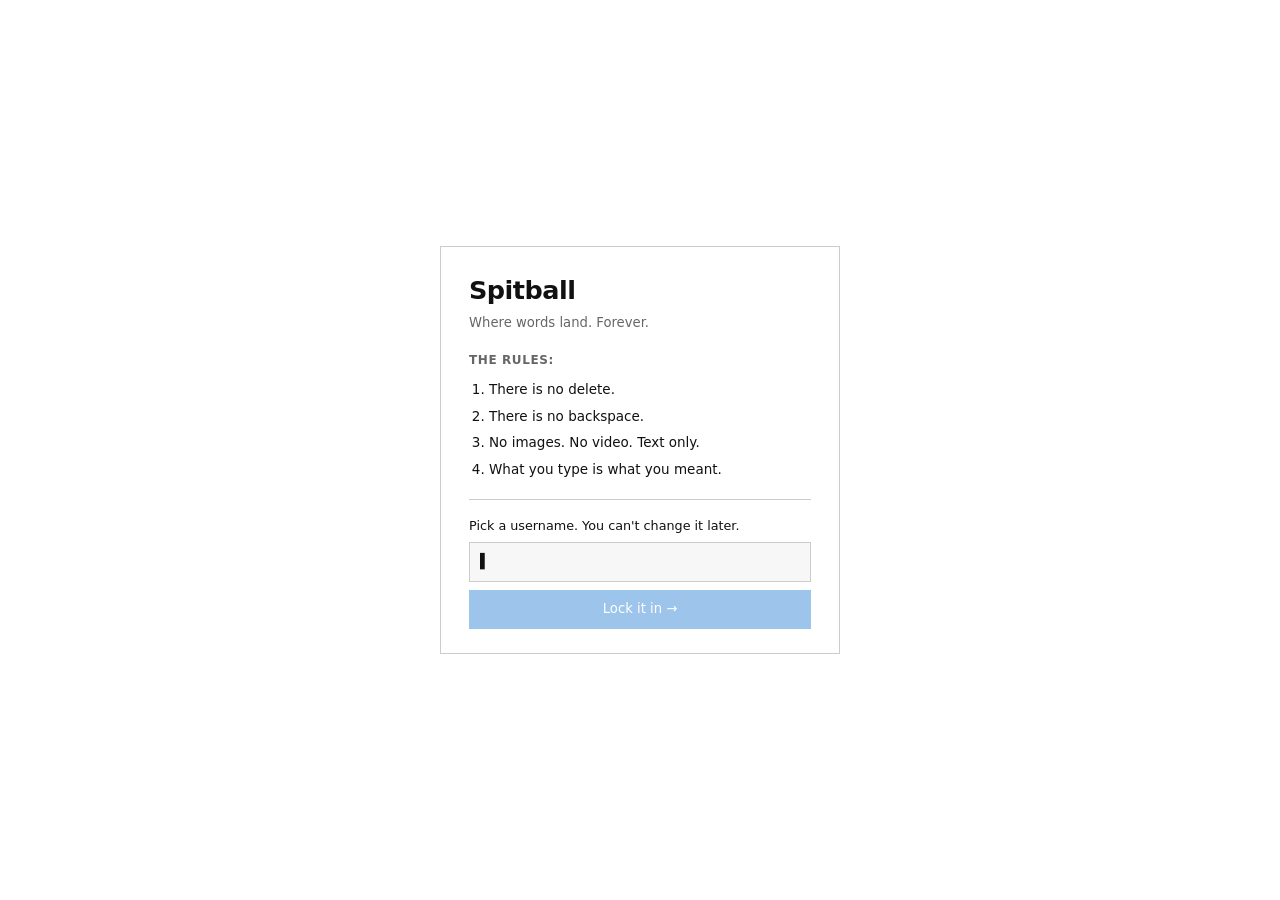
<file: index.html>
<!DOCTYPE html>
<html lang="en">
<head>
  <meta charset="UTF-8">
  <meta name="viewport" content="width=device-width, initial-scale=1.0">
  <title>repo-test</title>
  <link rel="stylesheet" href="style.css">
</head>
<body>

  <!-- Setup modal -->
  <div id="modal-setup" class="modal">
    <div class="modal-box">
      <h1 class="modal-title">Spitball</h1>
      <p class="modal-sub">Where words land. Forever.</p>

      <p class="rules-heading">The rules:</p>
      <ol class="rules-list">
        <li>There is no delete.</li>
        <li>There is no backspace.</li>
        <li>No images. No video. Text only.</li>
        <li>What you type is what you meant.</li>
      </ol>

      <hr>

      <label class="field-label" for="username-input-display">
        Pick a username. You can't change it later.
      </label>
      <div id="username-input-display" class="username-display">
        <span id="username-chars"></span><span class="cursor blink">▌</span>
      </div>
      <p id="username-feedback" class="field-error hidden"></p>
      <button id="btn-confirm-username" class="btn-submit" disabled>
        Lock it in →
      </button>
    </div>
  </div>

  <!-- Main app -->
  <div id="app" class="hidden">

    <header class="masthead">
      <a class="site-title" href="#feed" id="nav-home-link">Spitball</a>
      <nav class="site-nav">
        <a href="#feed"    id="nav-feed-link">Feed</a>
        <a href="#profile" id="nav-profile-link">@<span id="nav-username-display"></span></a>
      </nav>
    </header>

    <!-- Feed -->
    <div id="view-feed" class="view hidden">
      <div id="main-composer-wrapper">
        <fieldset id="main-composer" class="composer">
          <legend id="main-composer-label">New Spit</legend>
          <div id="main-composer-body" class="composer-body">
            <div class="composer-text">
              <span id="main-composer-chars"></span><span class="cursor blink" id="main-cursor">▌</span>
            </div>
          </div>
          <div class="composer-footer">
            <span id="main-composer-hint" class="composer-hint"></span>
            <span class="composer-actions">
              <span id="main-char-count" class="char-count">0/280</span>
              <button id="btn-blot" class="btn-submit btn-small" disabled>Spit it</button>
            </span>
          </div>
        </fieldset>
        <p id="draft-notice" class="draft-notice hidden">Draft saved — click above to continue.</p>
      </div>

      <div id="feed" class="feed"></div>
    </div>

    <!-- Post detail -->
    <div id="view-post" class="view hidden">
      <p class="view-back"><a href="#" id="btn-back">← Back</a></p>

      <div id="post-detail-container"></div>

      <h3 class="replies-heading">Replies</h3>

      <div id="reply-composer-wrapper">
        <fieldset id="reply-composer" class="composer">
          <legend id="reply-composer-label">Your reply</legend>
          <div id="reply-composer-body" class="composer-body">
            <div class="composer-text">
              <span id="reply-composer-chars"></span><span class="cursor blink" id="reply-cursor">▌</span>
            </div>
          </div>
          <div class="composer-footer">
            <span id="reply-composer-hint" class="composer-hint"></span>
            <span class="composer-actions">
              <span id="reply-char-count" class="char-count">0/280</span>
              <button id="btn-blot-reply" class="btn-submit btn-small" disabled>Spit reply</button>
            </span>
          </div>
        </fieldset>
      </div>

      <div id="replies-container" class="thread-replies"></div>
    </div>

    <!-- Profile -->
    <div id="view-profile" class="view hidden">
      <div id="profile-header-container"></div>
      <div id="profile-posts-container" class="feed"></div>
    </div>

  </div>

  <input
    id="hidden-input"
    type="text"
    autocomplete="off" autocorrect="off" autocapitalize="off" spellcheck="false"
    aria-hidden="true" tabindex="-1"
    style="position:fixed;top:0;left:-9999px;width:1px;height:1px;opacity:0;pointer-events:none;"
  >

  <script src="app.js"></script>

</body>
</html>
</file>
<file: style.css>
/* Spitball — clean, snappy, default-HTML-ish */

*, *::before, *::after { box-sizing: border-box; margin: 0; padding: 0; }

:root {
  --blue:    #0066cc;
  --text:    #111;
  --muted:   #666;
  --border:  #ccc;
  --bg:      #fff;
  --bg-alt:  #f7f7f7;
  --bg-hover:#f0f4fa;
  --red:     #c00;
  --max-w:   640px;
}

html { font-size: 15px; }

body {
  font-family: system-ui, -apple-system, BlinkMacSystemFont, 'Segoe UI', sans-serif;
  line-height: 1.55;
  color: var(--text);
  background: var(--bg);
}

a { color: var(--blue); }
a:hover { text-decoration: underline; }

hr { border: none; border-top: 1px solid var(--border); margin: 16px 0; }

.hidden { display: none !important; }


/* ── Layout ─────────────────────────────── */

.modal {
  position: fixed; inset: 0;
  background: var(--bg);
  display: flex; align-items: center; justify-content: center;
  padding: 20px;
  z-index: 100;
}

.modal-box {
  width: 100%; max-width: 400px;
  border: 1px solid var(--border);
  padding: 24px 28px;
  background: var(--bg);
}

.modal-title {
  font-size: 1.7rem;
  font-weight: 700;
  letter-spacing: -0.02em;
  margin-bottom: 2px;
}

.modal-sub {
  color: var(--muted);
  font-size: 0.88rem;
  margin-bottom: 18px;
}

.rules-heading {
  font-size: 0.8rem;
  font-weight: 600;
  text-transform: uppercase;
  letter-spacing: 0.05em;
  color: var(--muted);
  margin-bottom: 6px;
}

.rules-list {
  padding-left: 20px;
  margin-bottom: 0;
  font-size: 0.9rem;
  color: var(--text);
}

.rules-list li { padding: 3px 0; }

.field-label {
  display: block;
  font-size: 0.85rem;
  margin-bottom: 6px;
  color: var(--text);
}

.username-display {
  width: 100%;
  border: 1px solid var(--border);
  padding: 7px 10px;
  font-family: 'Courier New', monospace;
  font-size: 1.05rem;
  background: var(--bg-alt);
  cursor: text;
  min-height: 38px;
  margin-bottom: 8px;
}

.field-error {
  font-size: 0.8rem;
  color: var(--red);
  margin-bottom: 8px;
}


/* ── Buttons ─────────────────────────────── */

.btn-submit {
  display: block; width: 100%;
  background: var(--blue);
  color: #fff;
  border: 1px solid var(--blue);
  padding: 8px 16px;
  font: inherit;
  font-size: 0.88rem;
  cursor: pointer;
  text-align: center;
}

.btn-submit:hover:not(:disabled) { background: #0055aa; border-color: #0055aa; }
.btn-submit:disabled { opacity: 0.38; cursor: not-allowed; }
.btn-submit.btn-small { display: inline-block; width: auto; padding: 4px 12px; font-size: 0.82rem; }

.btn-link {
  background: none; border: none;
  color: var(--blue); font: inherit; font-size: 0.82rem;
  cursor: pointer; padding: 0;
}
.btn-link:hover { text-decoration: underline; }


/* ── Masthead ────────────────────────────── */

.masthead {
  max-width: var(--max-w);
  margin: 0 auto;
  padding: 12px 16px 10px;
  border-bottom: 1px solid var(--border);
  display: flex; align-items: baseline; justify-content: space-between;
  position: sticky; top: 0;
  background: var(--bg);
  z-index: 50;
}

.site-title {
  font-size: 1.2rem;
  font-weight: 700;
  letter-spacing: -0.02em;
  color: var(--text);
  text-decoration: none;
}
.site-title:hover { color: var(--blue); text-decoration: none; }

.site-nav a {
  font-size: 0.85rem;
  margin-left: 14px;
  text-decoration: none;
  color: var(--blue);
}
.site-nav a:hover { text-decoration: underline; }
.site-nav a.active { color: var(--text); font-weight: 600; text-decoration: none; }

#app { max-width: var(--max-w); margin: 0 auto; padding: 0 16px; }


/* ── Composer (fieldset) ─────────────────── */

fieldset.composer {
  border: 1px solid var(--border);
  padding: 0;
  margin: 16px 0 4px;
  background: var(--bg-alt);
}

fieldset.composer.active {
  border-color: #888;
  background: var(--bg);
}

fieldset.composer legend {
  margin-left: 10px;
  padding: 0 5px;
  font-size: 0.78rem;
  color: var(--muted);
}

/* Denied flash */
fieldset.composer.denied legend { color: var(--red); font-style: italic; }

.composer-body {
  padding: 8px 10px 6px;
  cursor: text;
  min-height: 80px;
}

.composer-text {
  font-family: 'Courier New', Courier, monospace;
  font-size: 0.92rem;
  line-height: 1.6;
  white-space: pre-wrap;
  word-break: break-word;
  min-height: 56px;
}

.composer-footer {
  display: flex;
  align-items: center;
  justify-content: space-between;
  padding: 5px 10px 7px;
  border-top: 1px solid #e8e8e8;
  gap: 8px;
}

.composer-hint {
  font-size: 0.75rem;
  color: var(--muted);
  flex: 1;
}

.composer-actions {
  display: flex;
  align-items: center;
  gap: 10px;
}

.char-count {
  font-size: 0.75rem;
  color: var(--muted);
  white-space: nowrap;
}
.char-count.near { color: #c60; }
.char-count.full  { color: var(--red); font-weight: 600; }

.draft-notice {
  font-size: 0.78rem;
  color: var(--muted);
  margin: 0 0 12px;
  font-style: italic;
}


/* ── Posts ───────────────────────────────── */

.feed { padding-top: 4px; }

.post {
  padding: 12px 8px;
  border-bottom: 1px solid #e8e8e8;
  cursor: pointer;
  margin: 0 -8px;
}
.post:hover { background: var(--bg-hover); }
.post:last-child { border-bottom: none; }

.post.is-detail {
  cursor: default;
  border-bottom: 1px solid var(--border);
  padding-bottom: 14px;
  margin-bottom: 0;
}
.post.is-detail:hover { background: var(--bg); }
.post.is-detail .post-content { font-size: 1.05rem; }

.post-header {
  display: flex;
  align-items: baseline;
  gap: 6px;
  margin-bottom: 3px;
}

.post-username {
  font-weight: 600;
  font-size: 0.88rem;
  color: var(--text);
  text-decoration: none;
}
.post-username:hover { text-decoration: underline; color: var(--blue); }
.post-username.is-system { color: var(--muted); font-weight: normal; }

.post-time {
  font-size: 0.78rem;
  color: var(--muted);
}

.post-content {
  font-size: 0.93rem;
  line-height: 1.6;
  white-space: pre-wrap;
  word-break: break-word;
  margin-bottom: 8px;
}

.post-actions {
  display: flex;
  gap: 14px;
}

.action-btn {
  background: none; border: none;
  font: inherit; font-size: 0.78rem;
  color: var(--muted);
  cursor: pointer; padding: 0;
  display: inline-flex; align-items: center; gap: 3px;
}
.action-btn:hover:not(:disabled):not(.is-marked) { color: var(--blue); }
.action-btn.is-marked { color: var(--text); font-weight: 600; cursor: default; }


/* ── Thread replies ──────────────────────── */

.replies-heading {
  font-size: 0.78rem;
  font-weight: 600;
  text-transform: uppercase;
  letter-spacing: 0.06em;
  color: var(--muted);
  padding: 14px 0 2px;
  border-bottom: 1px solid var(--border);
}

.thread-replies { padding-top: 2px; }

.thread-item { display: flex; }

.thread-spine {
  width: 28px; flex-shrink: 0;
  display: flex; flex-direction: column; align-items: center;
  padding-top: 16px;
}

.thread-spine-line {
  width: 1px; flex: 1;
  background: #ddd;
  min-height: 12px;
}

.thread-spine-cap { width: 8px; height: 1px; background: #ddd; }

.thread-item:last-child .thread-spine-line { display: none; }

.thread-item .post.is-reply {
  flex: 1; border-bottom: 1px solid #e8e8e8;
  padding: 10px 8px 10px 4px; margin: 0;
  cursor: pointer;
}
.thread-item .post.is-reply:hover { background: var(--bg-hover); }
.thread-item:last-child .post.is-reply { border-bottom: none; }

.reply-context {
  font-size: 0.73rem;
  color: var(--muted);
  margin-bottom: 3px;
}

.thread-continue {
  font-size: 0.73rem;
  color: var(--blue);
  margin-top: 5px;
}


/* ── View nav ────────────────────────────── */

.view-back {
  padding: 10px 0 6px;
  border-bottom: 1px solid var(--border);
  font-size: 0.85rem;
}


/* ── Profile ─────────────────────────────── */

.profile-header {
  padding: 18px 0 14px;
  border-bottom: 1px solid var(--border);
  margin-bottom: 4px;
}

.profile-handle {
  font-size: 1.4rem;
  font-weight: 700;
  letter-spacing: -0.02em;
  margin-bottom: 3px;
}

.profile-meta {
  font-size: 0.8rem;
  color: var(--muted);
  margin-bottom: 2px;
}

.profile-stats {
  display: flex;
  gap: 28px;
  margin-top: 12px;
  padding-top: 12px;
  border-top: 1px solid var(--border);
}

.stat-value { font-size: 1.25rem; font-weight: 700; display: block; line-height: 1; }
.stat-label { font-size: 0.72rem; color: var(--muted); text-transform: uppercase; letter-spacing: 0.04em; }


/* ── Empty states ────────────────────────── */

.empty-state {
  padding: 36px 0;
  color: var(--muted);
  font-size: 0.88rem;
}


/* ── Cursor & animations ─────────────────── */

.cursor { display: inline-block; }

@keyframes blink {
  0%, 100% { opacity: 1; }
  50%       { opacity: 0; }
}

.cursor.blink { animation: blink 1.1s step-end infinite; }
.cursor.fast  { animation: blink 0.6s step-end infinite; }

@keyframes shake {
  0%,100% { transform: translateX(0); }
  15%     { transform: translateX(-7px); }
  30%     { transform: translateX(7px); }
  45%     { transform: translateX(-4px); }
  60%     { transform: translateX(4px); }
  80%     { transform: translateX(-2px); }
}

.shake { animation: shake 0.32s ease-out; }


/* ── Responsive ──────────────────────────── */

@media (max-width: 480px) {
  .composer-hint { display: none; }
  .profile-stats { gap: 16px; }
}
</file>
